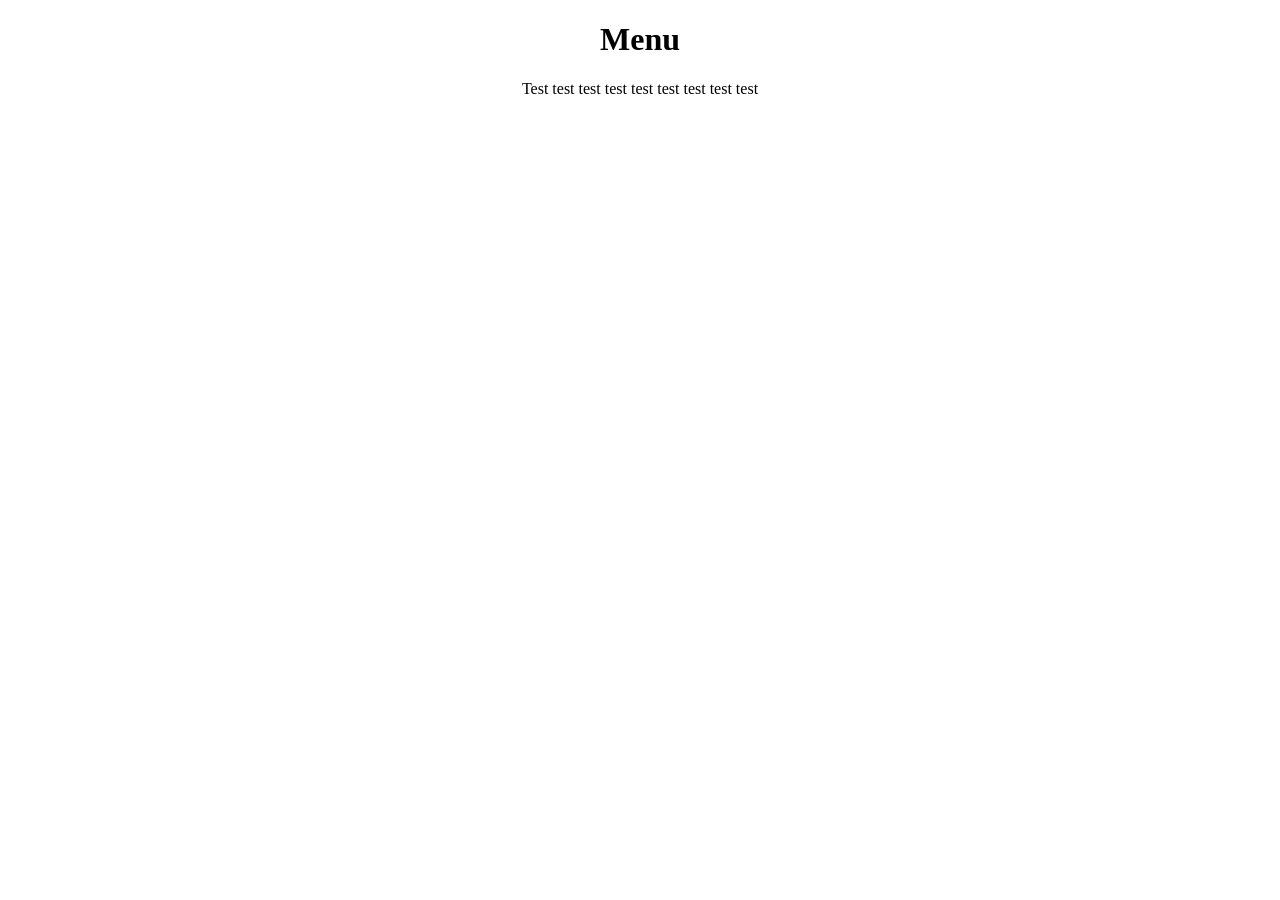
<file: ext/popup.html>
<!doctype html>
<html>
  <head>
    <title>AmazonSmartReviews</title>
    <meta charset="UTF-8">
    <link rel="stylesheet" type="text/css" href="popup.css">

  </head>
  <body>
    <h1>Menu</h1>

    <p>Test test test test test test test test test </p>


  </body>
</html>
</file>
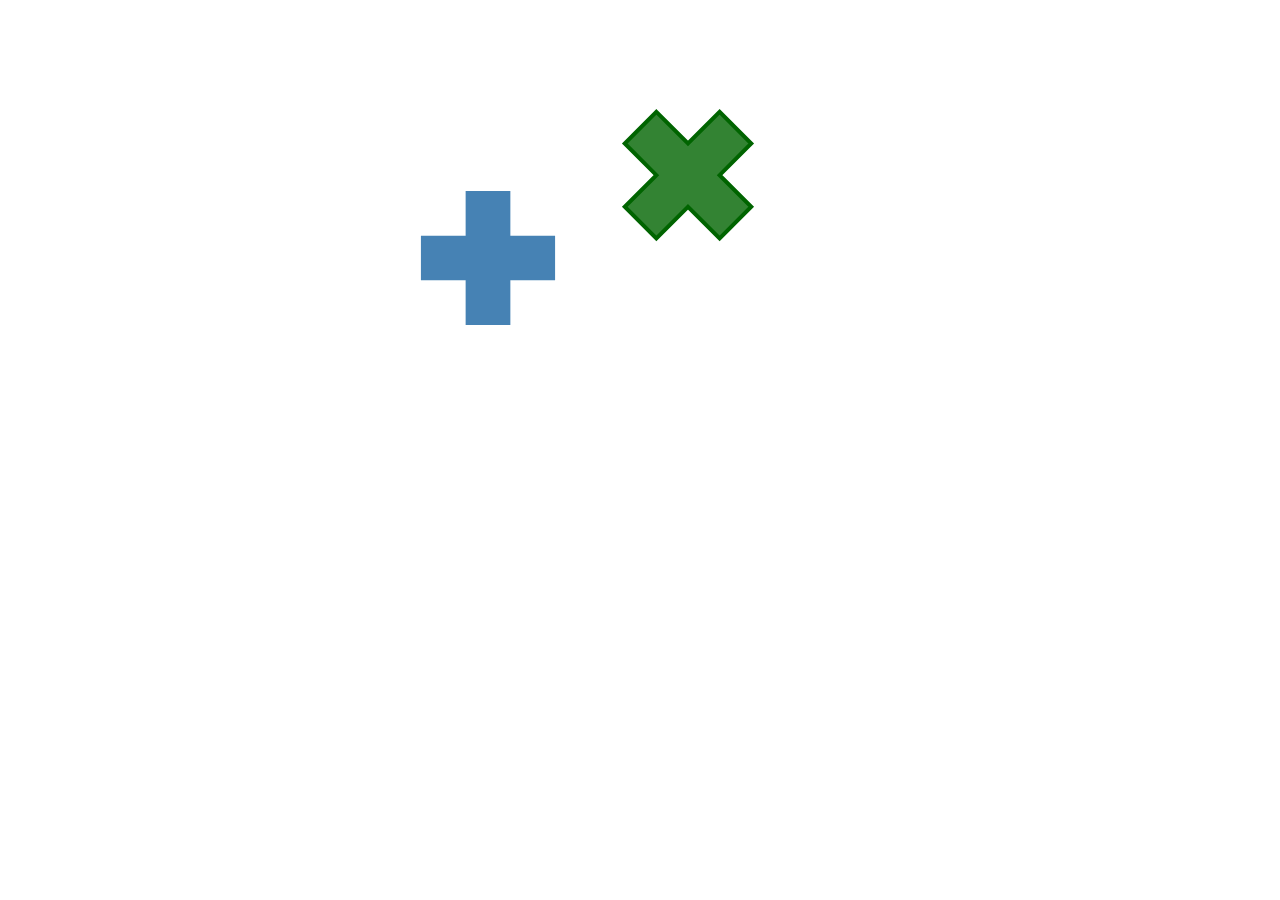
<file: ext/d3/mbostock-d3-a30a79a/test/math/transform-rotate-origin-test.html>
<!DOCTYPE html>
<meta charset="utf-8">
<body>
<script src="../../d3.js"></script>
<script>

var width = 960,
    height = 500;

var cross = d3.svg.symbol()
    .type("cross")
    .size(10000);

var svg = d3.select("body").append("svg")
    .attr("width", width)
    .attr("height", height)
  .append("g")
    .attr("transform", "translate(" + (width / 2) + "," + (height / 2) + ")");

svg.append("path")
    .style("fill", "steelblue")
    .attr("d", cross);

svg.append("path")
    .style("fill", "darkgreen")
    .attr("d", cross)
    .attr("transform", "rotate(45 200,200)");

svg.append("path")
    .style("fill", "white")
    .style("fill-opacity", .2)
    .style("stroke", "steelblue")
    .style("stroke-width", "4px")
    .attr("d", cross)
  .transition()
    .duration(1000)
    .style("stroke", "darkgreen")
    .attr("transform", "rotate(45 200,200)");

</script>
</file>
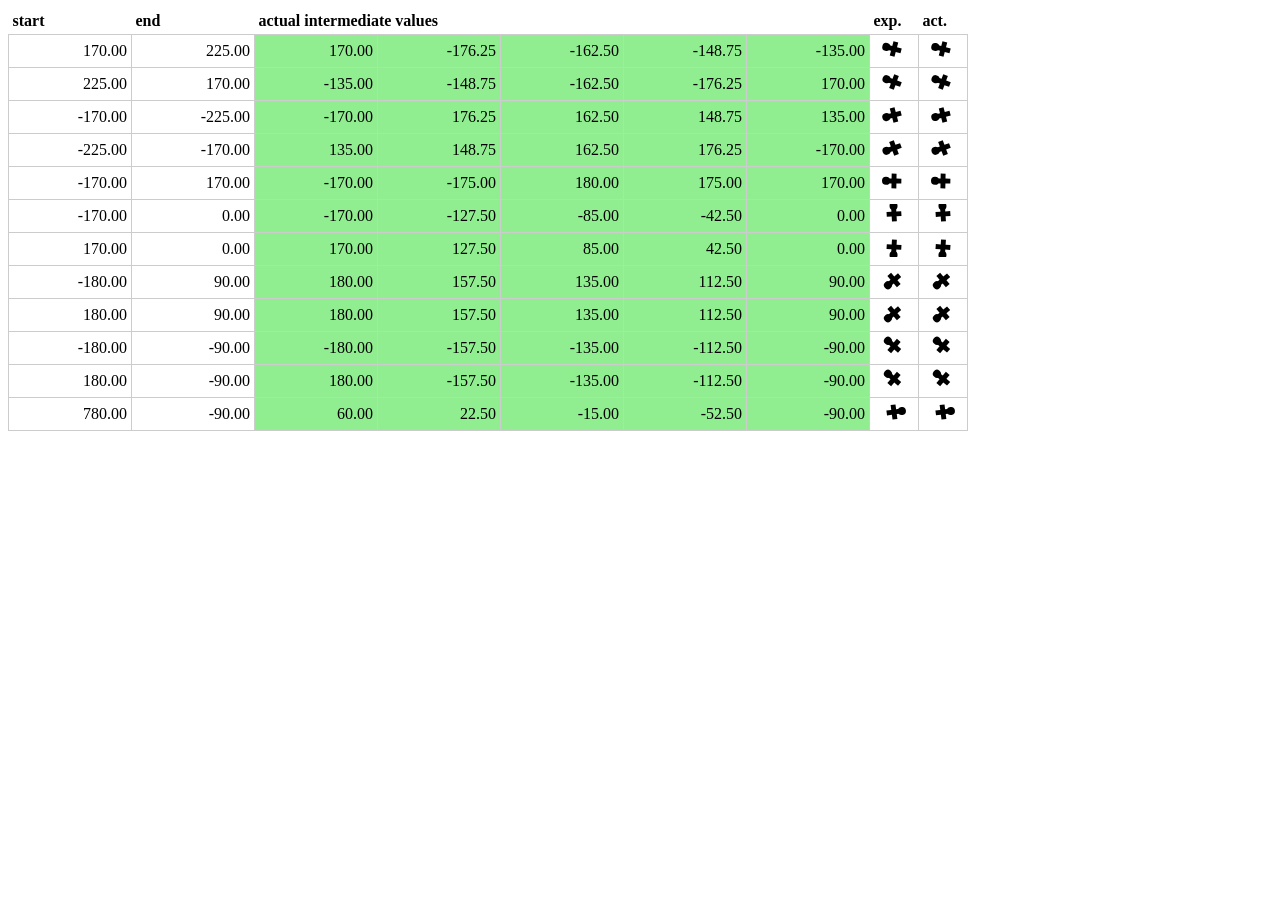
<file: ext/d3/mbostock-d3-a30a79a/test/math/transform-rotate-test.html>
<!DOCTYPE html>
<meta charset="utf-8">
<style>

table {
  width: 960px;
  border-spacing: 0;
  border-collapse: collapse;
}

th, td {
  padding: 4px;
}

th {
  text-align: left;
}

td {
  border: solid 1px #ccc;
  text-align: right;
}

td.fail {
  background: lightcoral;
}

td.success {
  background: lightgreen;
}

</style>
<table>
  <thead>
    <th>start</th>
    <th>end</th>
    <th colspan=5>actual intermediate values</th>
    <th>exp.</th>
    <th>act.</th>
  </thead>
  <tbody>
  </tbody>
</table>
<script src="../../d3.js"></script>
<script>

var format = d3.format(",.2f");

var tests = [
  {start:  170, end:  225, expected: [ 170.00, -176.25, -162.50, -148.75, -135.00]},
  {start:  225, end:  170, expected: [-135.00, -148.75, -162.50, -176.25,  170.00]},
  {start: -170, end: -225, expected: [-170.00,  176.25,  162.50,  148.75,  135.00]},
  {start: -225, end: -170, expected: [ 135.00,  148.75,  162.50,  176.25, -170.00]},
  {start: -170, end:  170, expected: [-170.00, -175.00,  180.00,  175.00,  170.00]},
  {start: -170, end:    0, expected: [-170.00, -127.50,  -85.00,  -42.50,    0.00]},
  {start:  170, end:    0, expected: [ 170.00,  127.50,   85.00,   42.50,    0.00]},
  {start: -180, end:   90, expected: [ 180.00,  157.50,  135.00,  112.50,   90.00]},
  {start:  180, end:   90, expected: [ 180.00,  157.50,  135.00,  112.50,   90.00]},
  {start: -180, end:  -90, expected: [-180.00, -157.50, -135.00, -112.50,  -90.00]},
  {start:  180, end:  -90, expected: [ 180.00, -157.50, -135.00, -112.50,  -90.00]},
  {start:  780, end:  -90, expected: [  60.00,  22.50,  -15.00,   -52.50,  -90.00]}
];

var tr = d3.select("tbody").selectAll("tr")
    .data(tests)
  .enter().append("tr");

tr.append("td")
    .text(function(d) { return format(d.start); });

tr.append("td")
    .text(function(d) { return format(d.end); });

tr.selectAll(".actual")
    .data(function(d) {
      var interpolate = d3.interpolateTransform("rotate(" + d.start + ")", "rotate(" + d.end + ")");
      return d.expected.map(function(expected, i) {
        return {
          expected: expected,
          actual: d3.transform(interpolate(i / 4)).rotate
        };
      });
    })
  .enter().append("td")
    .text(function(d, i) { return format(d.actual); })
    .attr("class", function(d) { return Math.abs(d.actual - d.expected) < .01 ? "success" : "fail"; });

var ga = tr.append("td").attr("width", 40).append("svg")
    .attr("width", 40)
    .attr("height", 20)
  .append("g")
    .attr("transform", "translate(20,10)")
  .append("g")
    .each(animateExpected);

ga.append("path")
    .attr("d", d3.svg.symbol().type("cross").size(120));

ga.append("circle")
    .attr("cx", 8)
    .attr("r", 4);

var gb = tr.append("td").attr("width", 40).append("svg")
    .attr("width", 40)
    .attr("height", 20)
  .append("g")
    .attr("transform", "translate(20,10)")
  .append("g")
    .each(animateActual);

gb.append("path")
    .attr("d", d3.svg.symbol().type("cross").size(120));

gb.append("circle")
    .attr("cx", 8)
    .attr("r", 4);

function animateExpected(d) {
  d3.select(this).transition()
      .duration(2500)
      .attrTween("transform", function(d) {
        var a = d.start % 360, b = d.end % 360;
        if (a - b > 180) b += 360; else if (b - a > 180) a += 360; // shortest path
        return d3.interpolateString("rotate(" + a + ")", "rotate(" + b + ")");
      })
      .each("end", animateExpected);
}

function animateActual(d) {
  d3.select(this)
      .attr("transform", "rotate(" + d.start + ")")
    .transition()
      .duration(2500)
      .attr("transform", "rotate(" + d.end + ")")
      .each("end", animateActual);
}

</script>
</file>
<file: ext/popup.css>
body {
  min-width: 400px;
  min-height: 400px;
  overflow-x: hidden;
  text-align: center;
}

img {
  margin: 5px;
  border: 2px solid black;
  vertical-align: middle;
  width: 75px;
  height: 75px;
}
</file>
